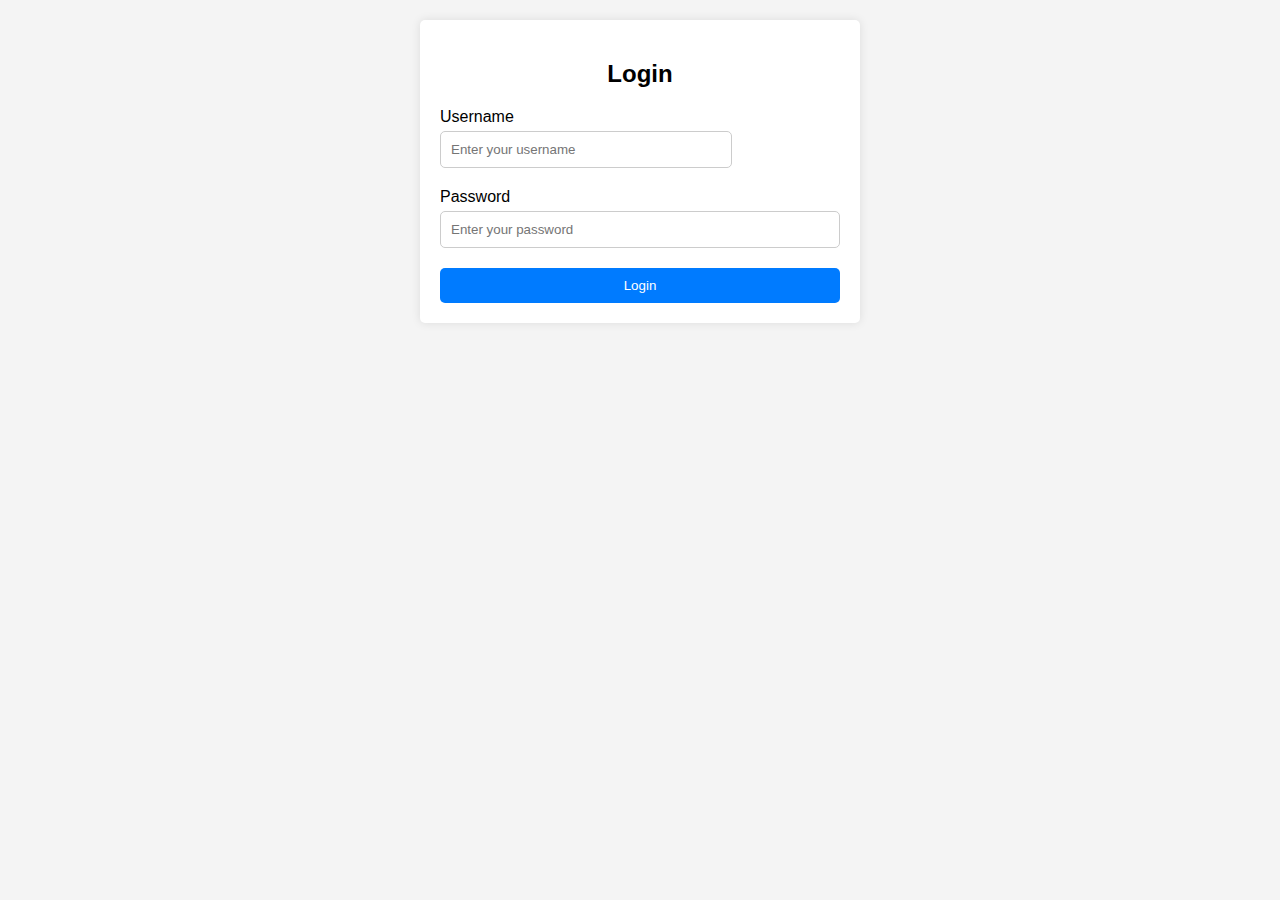
<file: log/index.html>
<!DOCTYPE html>
<html lang="en">
<head>
    <meta charset="UTF-8">
    <meta name="viewport" content="width=device-width, initial-scale=1.0">
    <title>CRUD Operations</title>
    <link rel="stylesheet" href="style.css">
</head>
<body>
    <div class="container">
        <form class="login-form" action="index1.html" method="post">
            <h2>Login</h2>
            <div class="form-group">
                <label for="username">Username</label>
                <input type="text" id="username" name="username" placeholder="Enter your username" required>
            </div>
            <div class="form-group">
                <label for="password">Password</label>
                <input type="password" id="password" name="password" placeholder="Enter your password" required>
            </div>
            <button type="submit">Login</button>
        </form>
    </div>
</body>
</html>
</file>
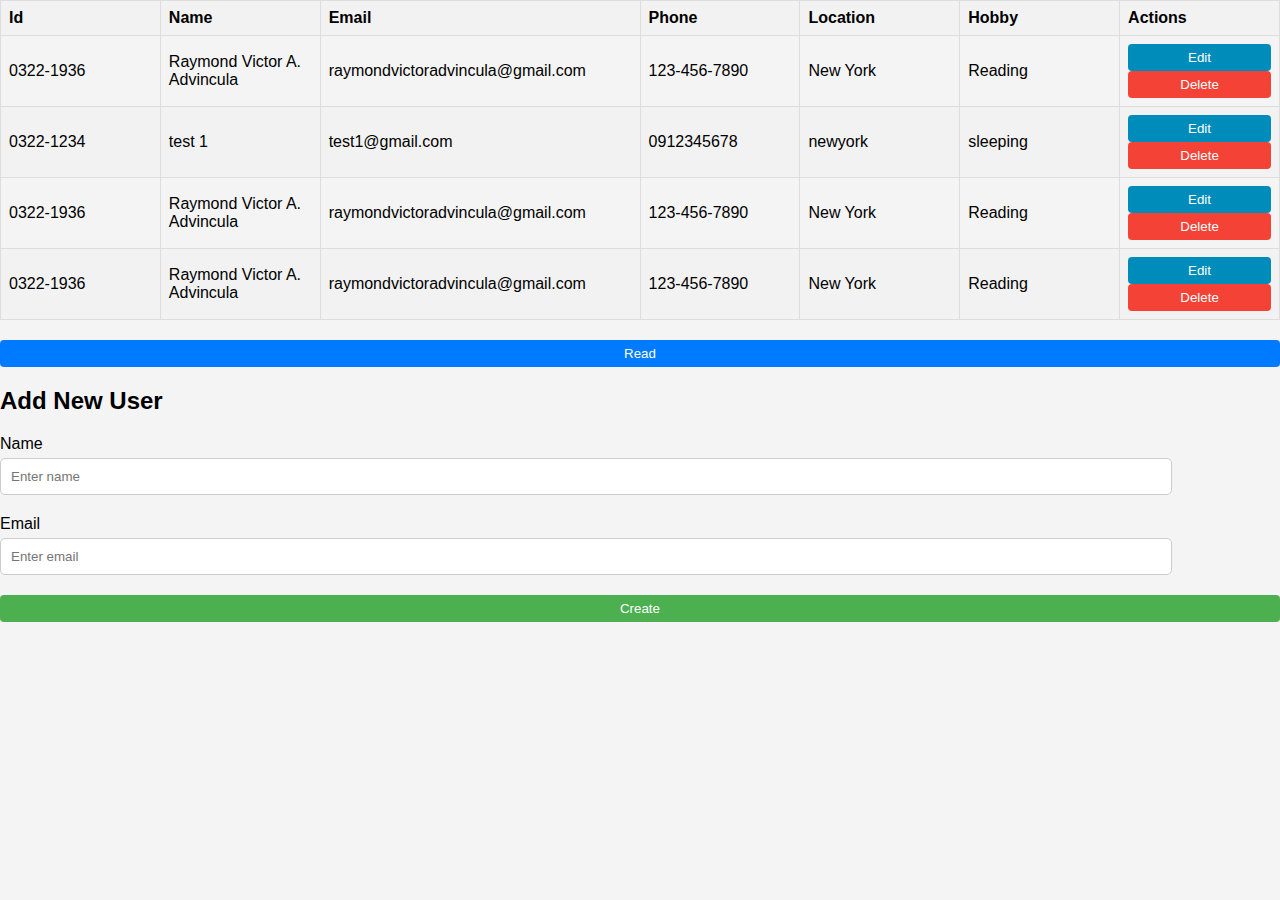
<file: log/index1.html>
<!DOCTYPE html>
<html lang="en">
<head>
    <meta charset="UTF-8">
    <meta name="viewport" content="width=device-width, initial-scale=1.0">
    <title>Document</title>
    <link rel="stylesheet" href="style.css">
</head>
<body>
    <table>
        <thead>
            <tr>
                <th>Id</th>
                <th>Name</th>
                <th>Email</th>
                <th>Phone</th> 
                <th>Location</th> 
                <th>Hobby</th> 
                <th>Actions</th>
            </tr>
        </thead>
        <tbody>
            <tr>
                <td>0322-1936</td>
                <td>Raymond Victor A. Advincula</td>
                <td>raymondvictoradvincula@gmail.com</td>
                <td>123-456-7890</td> 
                <td>New York</td> 
                <td>Reading</td> 
                <td>
                    <button class="btn btn-update">Edit</button>
                    <button class="btn btn-delete">Delete</button>
                </td>
            </tr>
            <tr>
                <td>0322-1234</td>
                <td>test 1</td>
                <td>test1@gmail.com</td>
                <td>0912345678</td> 
                <td>newyork</td> 
                <td>sleeping</td> 
                <td>
                    <button class="btn btn-update">Edit</button>
                    <button class="btn btn-delete">Delete</button>
                </td>
            </tr>
            <tr>
                <td>0322-1936</td>
                <td>Raymond Victor A. Advincula</td>
                <td>raymondvictoradvincula@gmail.com</td>
                <td>123-456-7890</td> 
                <td>New York</td> 
                <td>Reading</td> 
                <td>
                    <button class="btn btn-update">Edit</button>
                    <button class="btn btn-delete">Delete</button>
                </td>
            </tr>
            <tr>
                <td>0322-1936</td>
                <td>Raymond Victor A. Advincula</td>
                <td>raymondvictoradvincula@gmail.com</td>
                <td>123-456-7890</td> 
                <td>New York</td> 
                <td>Reading</td> 
                <td>
                    <button class="btn btn-update">Edit</button>
                    <button class="btn btn-delete">Delete</button>
                </td>
            </tr>
           
        </tbody>
    </table>
    <button class="btn btn-read">Read</button>

    <form class="crud-form">
        <h2>Add New User</h2>
        <div class="form-group">
            <label for="new-name">Name</label>
            <input type="text" id="new-name" name="new-name" placeholder="Enter name" required>
        </div>
        <div class="form-group">
            <label for="new-email">Email</label>
            <input type="email" id="new-email" name="new-email" placeholder="Enter email" required>
        </div>
        <button type="submit" class="btn btn-create">Create</button>
    </form>
</body>
</html>
</file>
<file: log/style.css>
body {
  font-family: Arial, sans-serif;
  margin: 0;
  padding: 0;
  background-color: #f4f4f4;
}

.container {
  max-width: 400px; 
  margin: 20px auto;
  background-color: #fff;
  border-radius: 5px;
  box-shadow: 0 0 10px rgba(0, 0, 0, 0.1);
  padding: 20px;
}

.login-form {
  text-align: center;
}

.form-group {
  margin-bottom: 20px;
  text-align: left; 
}

label {
  display: block;
  margin-bottom: 5px;
}

input[type="text"],
input[type="password"],
input[type="email"] {
  width: calc(100% - 22px); 
  padding: 10px;
  border-radius: 5px;
  border: 1px solid #ccc;
}

button {
  width: 100%;
  padding: 10px;
  background-color: #007bff;
  color: #fff;
  border: none;
  border-radius: 5px;
  cursor: pointer;
  transition: background-color 0.3s ease;
}

button:hover {
  background-color: #0056b3;
}

button:active {
  background-color: #004c99;
}

table {
  width: 100%;
  border-collapse: collapse;
  margin-bottom: 20px;
}

th,
td {
  border: 1px solid #ddd;
  padding: 8px;
  text-align: left;
}

th {
  background-color: #f2f2f2;
}

tr:nth-child(even) {
  background-color: #f2f2f2;
}

tr:hover {
  background-color: #ddd;
}

.btn {
  padding: 6px 10px;
  border: none;
  cursor: pointer;
  border-radius: 4px;
}

.btn-create {
  background-color: #4caf50;
  color: white;
}

.btn-update {
  background-color: #008cba;
  color: white;
}

.btn-delete {
  background-color: #f44336;
  color: white;
}

table th {
  width: 120px;
}

table td {
  width: 120px;
}

.form-group label {
  width: 120px;
}

.form-group input[type="text"],
.form-group input[type="email"] {
  width: calc(100% - 130px);
}
</file>
